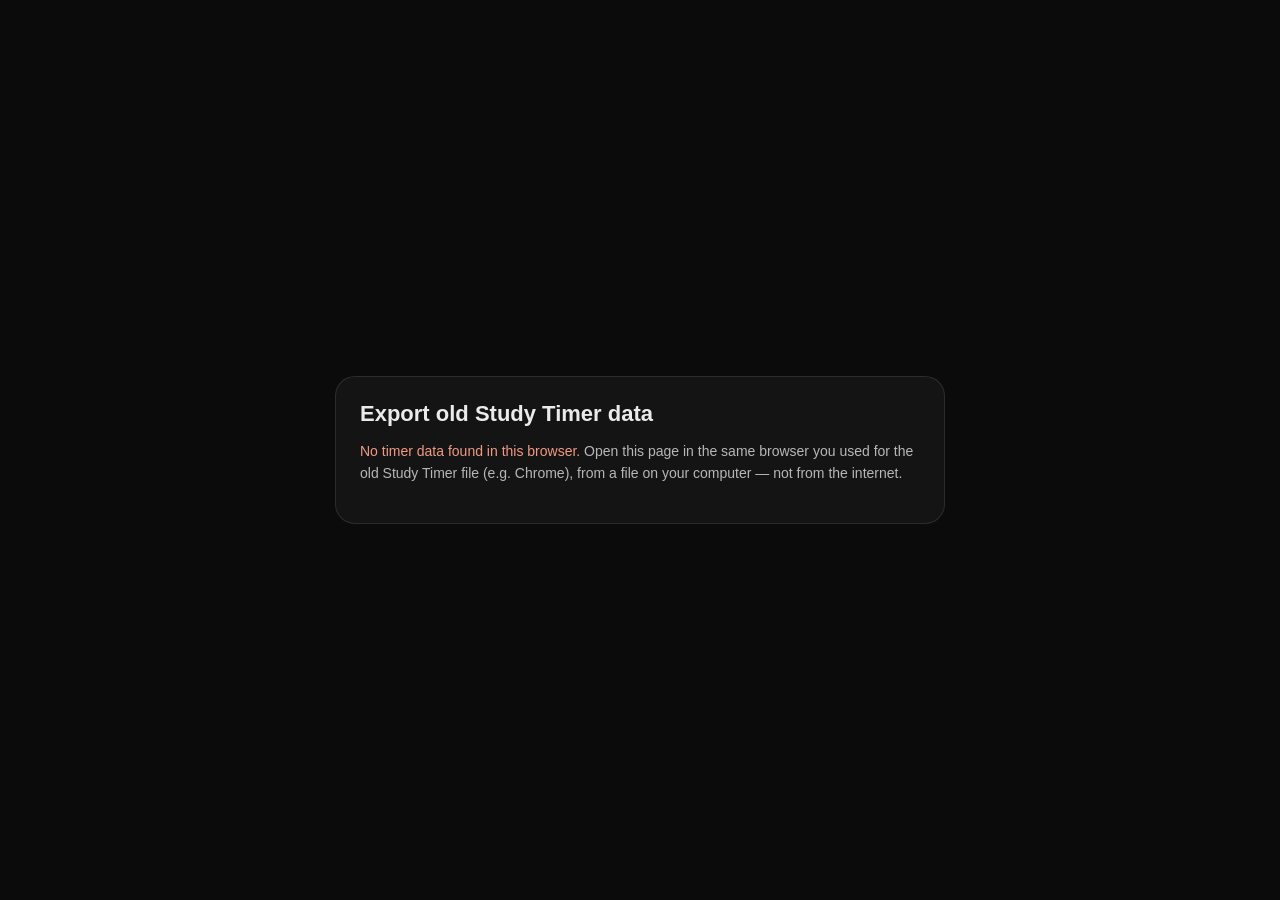
<file: export-old-data.html>
<!DOCTYPE html>
<html lang="en"><head><meta charset="UTF-8"><meta name="viewport" content="width=device-width, initial-scale=1">
<title>Export old Study Timer data</title>
<style>
  body { margin: 0; min-height: 100vh; background: #0b0b0b; color: #eceaeb; font-family: Inter, "Helvetica Neue", Arial, sans-serif; display: flex; align-items: center; justify-content: center; padding: 20px; box-sizing: border-box; }
  .card { width: min(560px, 100%); background: #151414; border: 1px solid rgba(255,255,255,.1); border-radius: 20px; padding: 24px; }
  h1 { font-size: 22px; margin: 0 0 8px; } p { color: #b9b6b8; line-height: 1.55; font-size: 14px; }
  button { background: #eceaeb; color: #0b0b0b; border: 0; border-radius: 12px; padding: 10px 16px; font-size: 14px; font-weight: 700; cursor: pointer; margin-right: 8px; }
  button.alt { background: rgba(255,255,255,.08); color: #eceaeb; }
  textarea { width: 100%; box-sizing: border-box; height: 110px; margin-top: 12px; background: #0b0b0b; color: #b9b6b8; border: 1px solid rgba(255,255,255,.1); border-radius: 10px; padding: 8px; font-size: 11px; }
  .bad { color: #f19a83; } .good { color: #6fcf97; }
</style></head><body><div class="card">
<h1>Export old Study Timer data</h1>
<p id="msg">Looking for timer data saved in this browser…</p>
<div id="act" hidden><button id="save">Save file</button><button class="alt" id="copy">Copy text</button><textarea id="txt" readonly></textarea>
<p>Then open the new Study Timer → Progress → <b>Import old data</b>, and choose the saved file or paste the text.</p></div>
</div>
<script>
  const data = {};
  for (let i = 0; i < localStorage.length; i++) {
    const k = localStorage.key(i);
    if (k && k.startsWith("studyTimer.") && k !== "studyTimer.device") data[k] = localStorage.getItem(k);
  }
  let days = 0; try { days = Object.keys(JSON.parse(data["studyTimer.history"] || "{}")).length; } catch (e) {}
  const msg = document.getElementById("msg");
  if (!days && !data["studyTimer.notes"]) {
    msg.innerHTML = '<span class="bad">No timer data found in this browser.</span> Open this page in the same browser you used for the old Study Timer file (e.g. Chrome), from a file on your computer — not from the internet.';
  } else {
    const text = JSON.stringify({ app: "study-timer", version: 1, saved: new Date().toISOString(), source: "desktop-file", data });
    msg.innerHTML = '<span class="good">Found ' + days + ' day' + (days === 1 ? '' : 's') + ' of study.</span> Save it as a file (or copy the text):';
    document.getElementById("act").hidden = false;
    document.getElementById("txt").value = text;
    document.getElementById("save").onclick = () => { const a = document.createElement("a"); a.href = URL.createObjectURL(new Blob([text], { type: "application/json" })); a.download = "study-timer-old-data.json"; document.body.appendChild(a); a.click(); a.remove(); };
    document.getElementById("copy").onclick = () => { const t = document.getElementById("txt"); t.select(); try { navigator.clipboard.writeText(text); } catch (e) { document.execCommand("copy"); } document.getElementById("copy").textContent = "Copied"; };
  }
</script></body></html>
</file>
